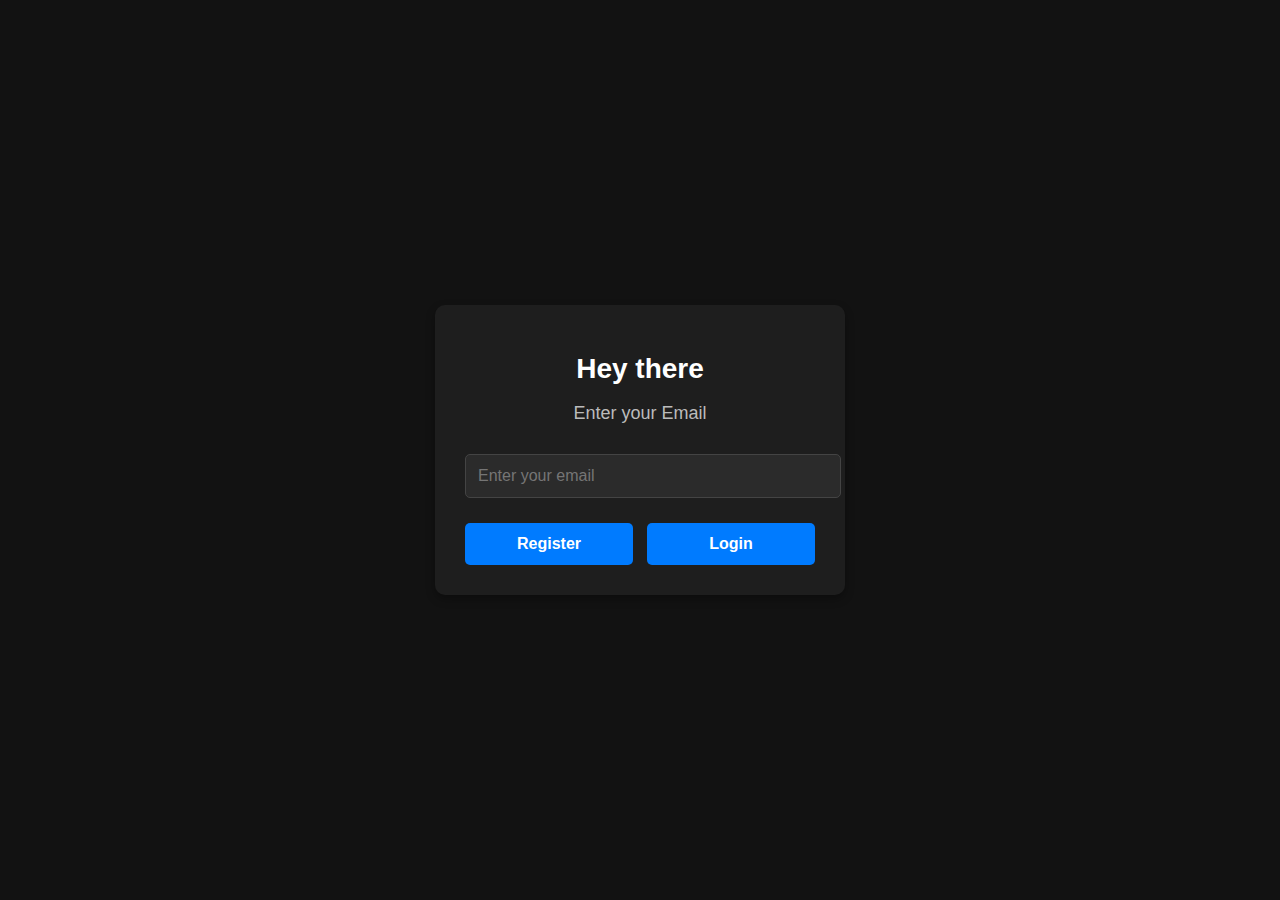
<file: Frontend/index.html>
<!DOCTYPE html>
<html lang="en">
<head>
    <meta charset="UTF-8">
    <meta name="viewport" content="width=device-width, initial-scale=1.0">
    <title>Login & Register</title>
    <link rel="stylesheet" href="styles.css">
</head>
<body>
    <div class="container">
        <h1 class="title">Hey there</h1>
        <p class="subtitle">Enter your Email</p>
        <input type="email" id="emailInput" placeholder="Enter your email">
        <p id="error-message" class="error"></p>
        <div class="buttons">
            <button id="registerBtn">Register</button>
            <button id="loginBtn">Login</button>
        </div>
    </div>
    <script src="script.js"></script>
</body>
</html>
</file>
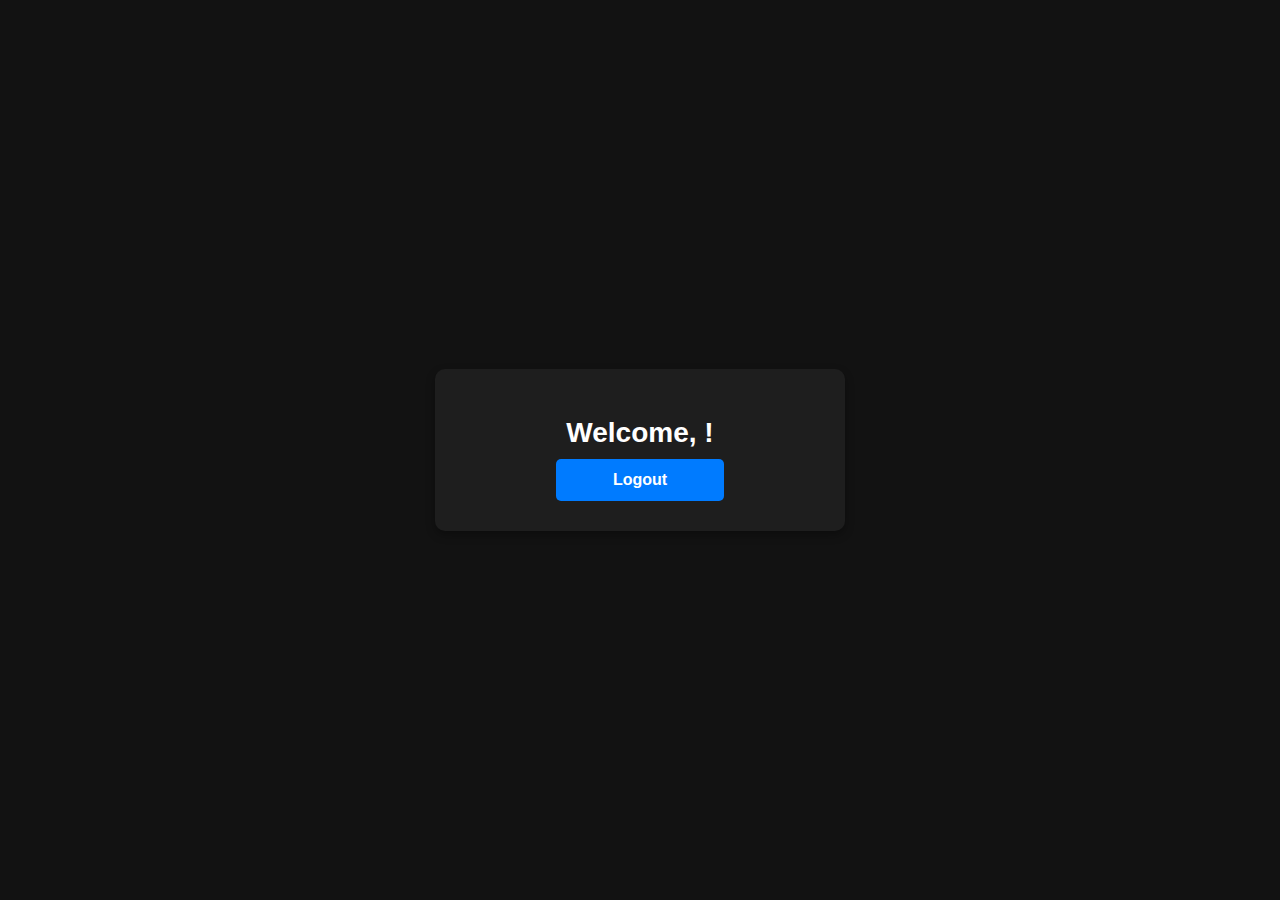
<file: Frontend/welcome.html>
<!DOCTYPE html>
<html lang="en">
<head>
    <meta charset="UTF-8">
    <meta name="viewport" content="width=device-width, initial-scale=1.0">
    <title>Welcome</title>
    <link rel="stylesheet" href="styles.css">
</head>
<body>
    <div class="container">
        <h1 class="title">Welcome, <span id="user-email"></span>!</h1>
        <button id="logoutBtn">Logout</button>
    </div>
    <script src="welcome.js"></script>
</body>
</html>
</file>
<file: Frontend/styles.css>
body {
    font-family: Arial, sans-serif;
    background-color: #121212;
    color: #fff;
    display: flex;
    justify-content: center;
    align-items: center;
    height: 100vh;
    margin: 0;
}

.container {
    background: #1e1e1e;
    padding: 30px;
    border-radius: 10px;
    box-shadow: 0 4px 10px rgba(0, 0, 0, 0.3);
    text-align: center;
    width: 350px;
}

.title {
    font-size: 28px;
    font-weight: bold;
    margin-bottom: 10px;
}

.subtitle {
    font-size: 18px;
    color: #bbb;
    margin-bottom: 20px;
}

input {
    width: 100%;
    padding: 12px;
    margin: 10px 0;
    border: 1px solid #444;
    border-radius: 5px;
    background-color: #2b2b2b;
    color: #fff;
    font-size: 16px;
}

.buttons {
    display: flex;
    justify-content: space-between;
    margin-top: 15px;
}

button {
    padding: 12px;
    width: 48%;
    border: none;
    border-radius: 5px;
    background-color: #007bff;
    color: white;
    cursor: pointer;
    font-size: 16px;
    font-weight: bold;
    transition: background 0.3s ease;
}

button:hover {
    background-color: #0056b3;
}

.error {
    color: #ff4c4c;
    font-size: 14px;
    margin: 5px 0;
}
</file>
